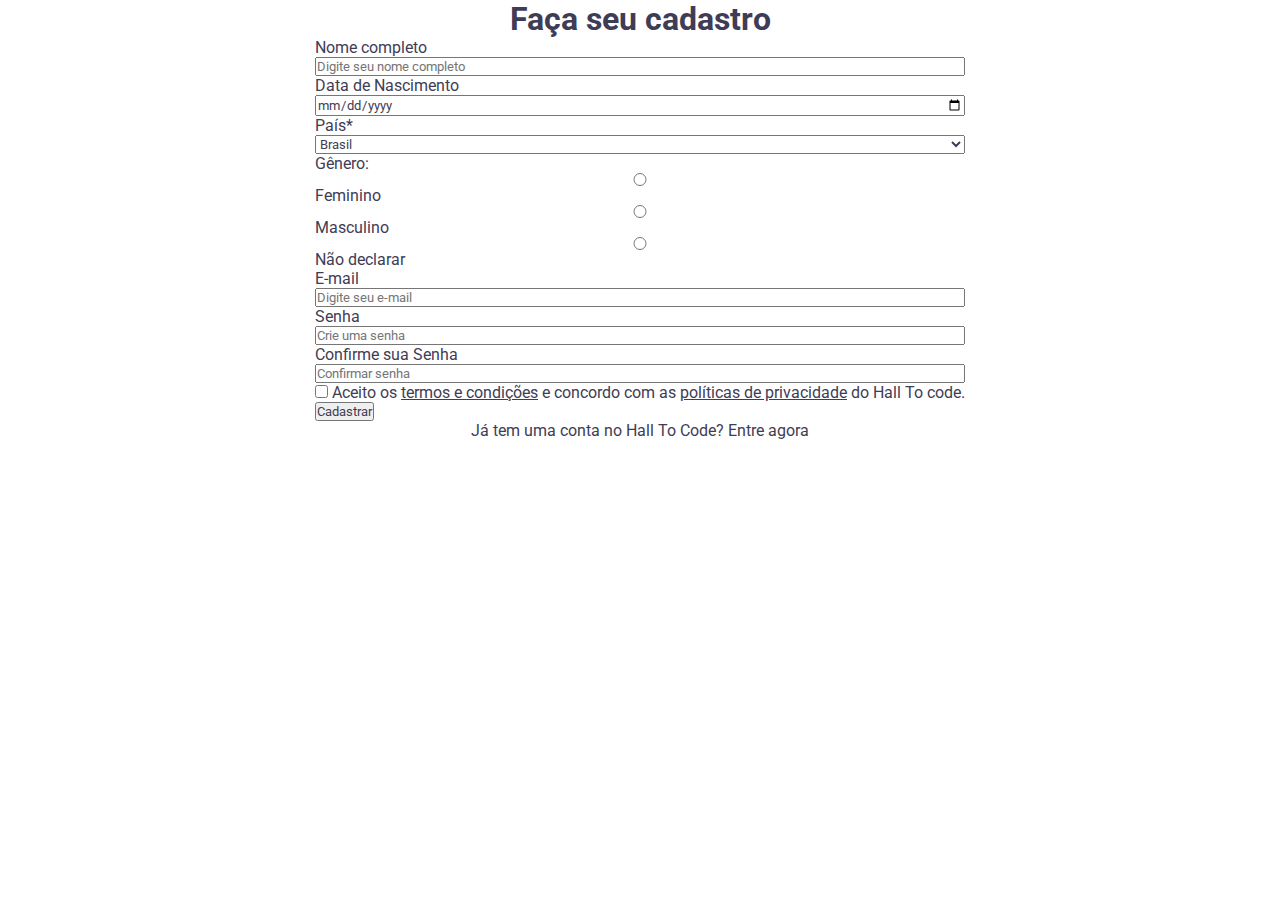
<file: index.html>
<head>
    <title>Aula-2-Formulário</title>
  
    <link rel="preconnect" href="https://fonts.googleapis.com" />
    <link rel="preconnect" href="https://fonts.gstatic.com" crossorigin />
    <link
      href="https://fonts.googleapis.com/css2?family=Roboto:wght@400;500;700&display=swap"
      rel="stylesheet"
    />
  
    <link href="./style.css" rel="stylesheet" />
  </head>
  <body>
    <h1 class="title" >Faça seu cadastro</h1>
  
    <form>
      <div class="box">
        <label for="name-field">Nome completo</label>
        <input
          id="name-field"
          type="text"
          placeholder="Digite seu nome completo"
        />
  
        <label for="birth-date-field">Data de Nascimento</label>
        <input id="birth-date-field" type="date" />
  
        <label for="country-field">País*</label>
        <select id="country-field">
          <option>Brasil</option>
          <option>Argentina</option>
          <option>Portugal</option>
        </select>
  
        <label>Gênero:</label>
        <input id="genre-field-1" type="radio" name="input-genre" />
        <label for="genre-field-1">Feminino</label>
        <input id="genre-field-2" type="radio" name="input-genre" />
        <label for="genre-field-2">Masculino</label>
        <input id="genre-field-3" type="radio" name="input-genre" />
        <label for="genre-field-3">Não declarar</label>
  
        <label for="email-field">E-mail</label>
        <input id="email-field" type="email" placeholder="Digite seu e-mail" />
  
        <label for="password-field">Senha</label>
        <input id="password-field" type="password" placeholder="Crie uma senha" />
  
        <label for="confirm-password-field">Confirme sua Senha</label>
        <input
          id="confirm-password-field"
          type="password"
          placeholder="Confirmar senha"
        />
      </div>
  
      <input id="eula-field" type="checkbox" />
      <label for="eula-field"
        >Aceito os <a target="_blank" href="eula.html">termos e condições</a> e
        concordo com as
        <a target="_blank" href="privacy-policies.html"
          >políticas de privacidade</a
        >
        do Hall To code.</label
      >
  
     <p><button>Cadastrar</button></p> 
    </form>
    <p>Já tem uma conta no Hall To Code? Entre agora</p>
  </body>
</file>
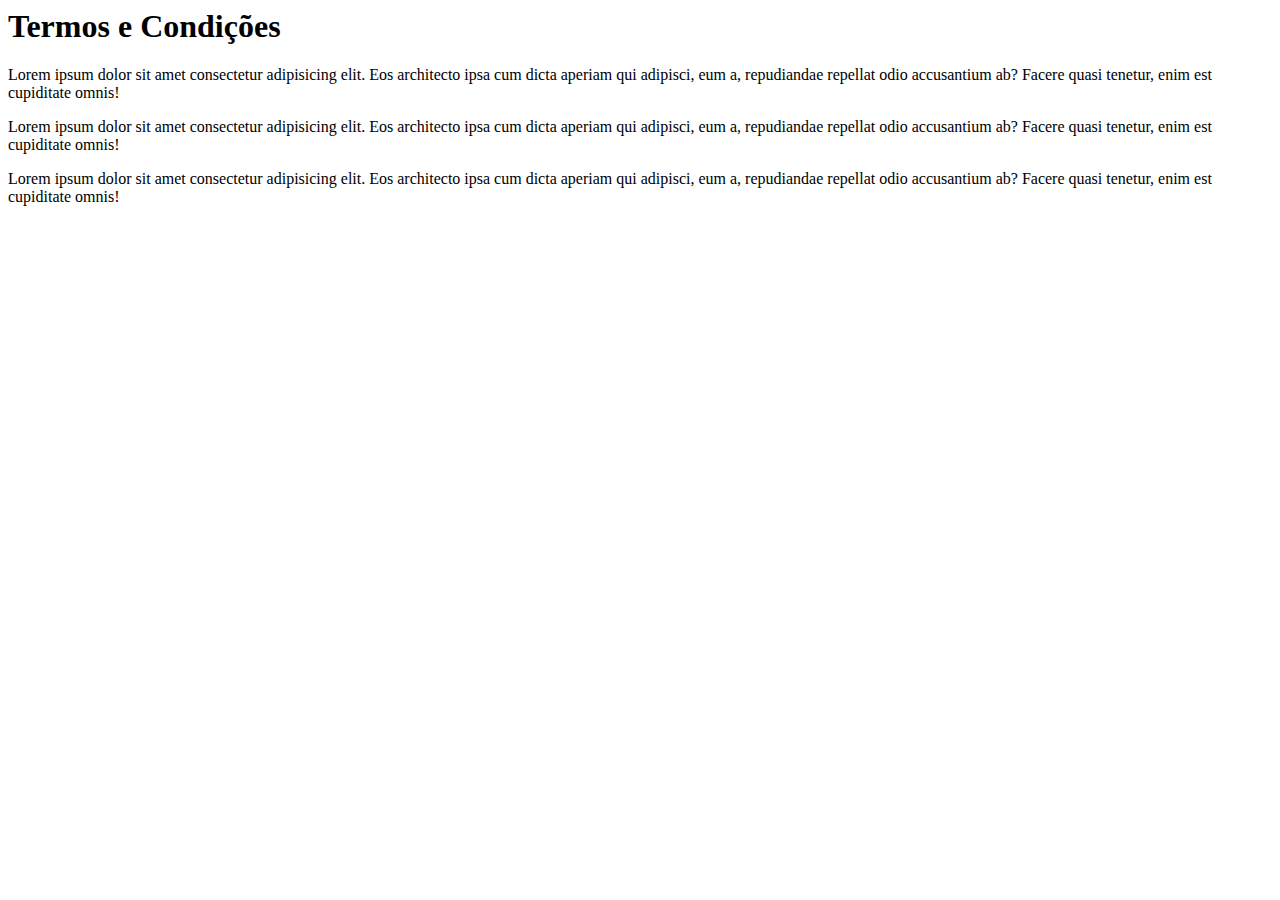
<file: eula.html>
<head>
    <title>Termos e Condições</title>
</head>
<body>
  <h1>Termos e Condições</h1>

  <p>
    Lorem ipsum dolor sit amet consectetur adipisicing elit. Eos architecto ipsa
    cum dicta aperiam qui adipisci, eum a, repudiandae repellat odio accusantium
    ab? Facere quasi tenetur, enim est cupiditate omnis!
  </p>
  <p>
    Lorem ipsum dolor sit amet consectetur adipisicing elit. Eos architecto ipsa
    cum dicta aperiam qui adipisci, eum a, repudiandae repellat odio accusantium
    ab? Facere quasi tenetur, enim est cupiditate omnis!
  </p>
  <p>
    Lorem ipsum dolor sit amet consectetur adipisicing elit. Eos architecto ipsa
    cum dicta aperiam qui adipisci, eum a, repudiandae repellat odio accusantium
    ab? Facere quasi tenetur, enim est cupiditate omnis!
  </p>
</body>
</file>
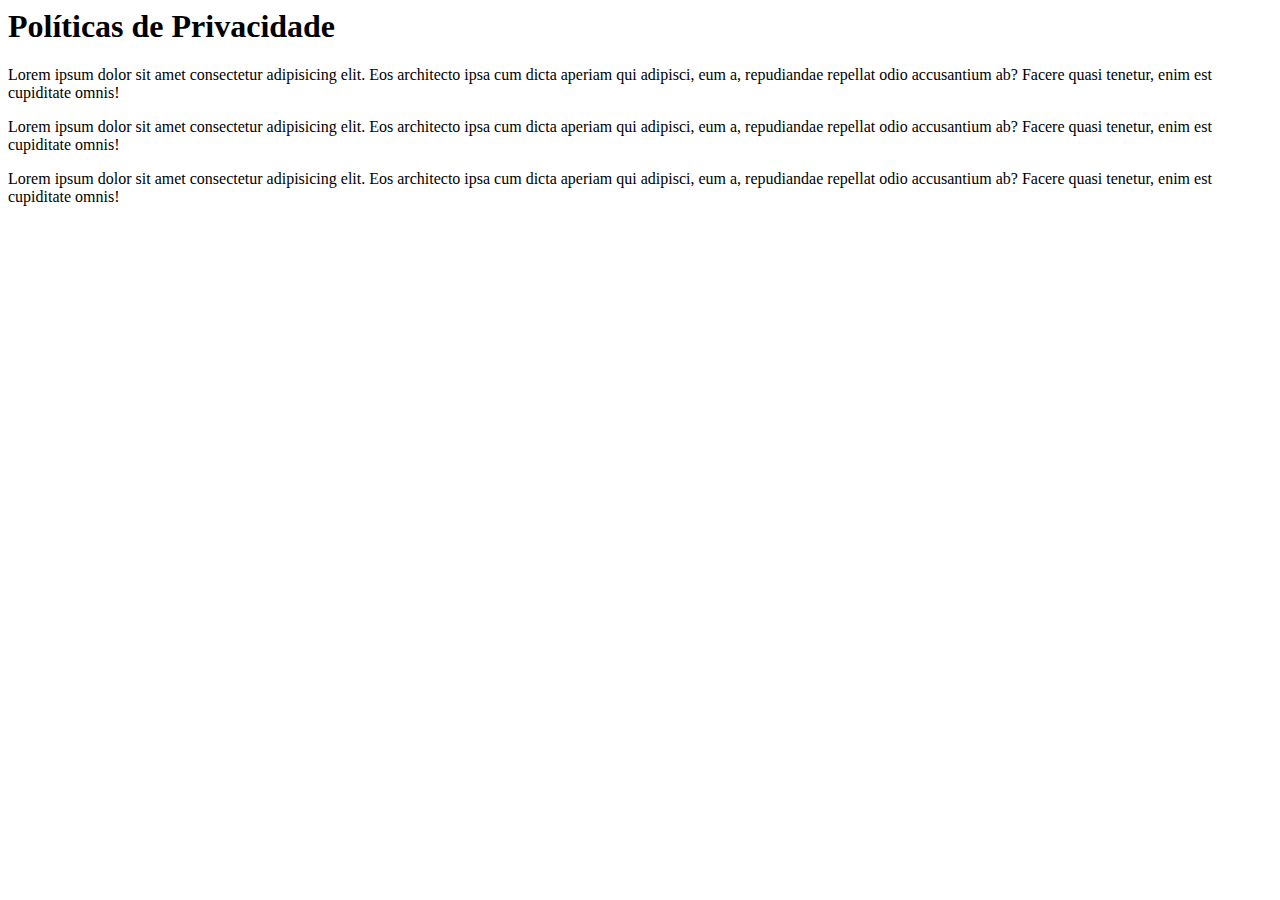
<file: privacy-policies.html>
<head>
    <title>Políticas de Privacidade</title>
</head>
<body>
    <h1>Políticas de Privacidade</h1>
  
    <p>
      Lorem ipsum dolor sit amet consectetur adipisicing elit. Eos architecto ipsa
      cum dicta aperiam qui adipisci, eum a, repudiandae repellat odio accusantium
      ab? Facere quasi tenetur, enim est cupiditate omnis!
    </p>
    <p>
      Lorem ipsum dolor sit amet consectetur adipisicing elit. Eos architecto ipsa
      cum dicta aperiam qui adipisci, eum a, repudiandae repellat odio accusantium
      ab? Facere quasi tenetur, enim est cupiditate omnis!
    </p>
    <p>
      Lorem ipsum dolor sit amet consectetur adipisicing elit. Eos architecto ipsa
      cum dicta aperiam qui adipisci, eum a, repudiandae repellat odio accusantium
      ab? Facere quasi tenetur, enim est cupiditate omnis!
    </p>
  </body>
</file>
<file: style.css>
* {
    margin: 0;
    padding: 0;
  
    font-weight: 400;
    font-family: "Roboto", sans-serif;
    color: #3f3d56;
  }
  .box {
    display: flex;
    flex-direction: column;
  }
  body {
    display: flex;
    justify-content: center;
    align-items: center;
    flex-direction: column;
  }
  .title{
      font-weight: 700;
  }
</file>
